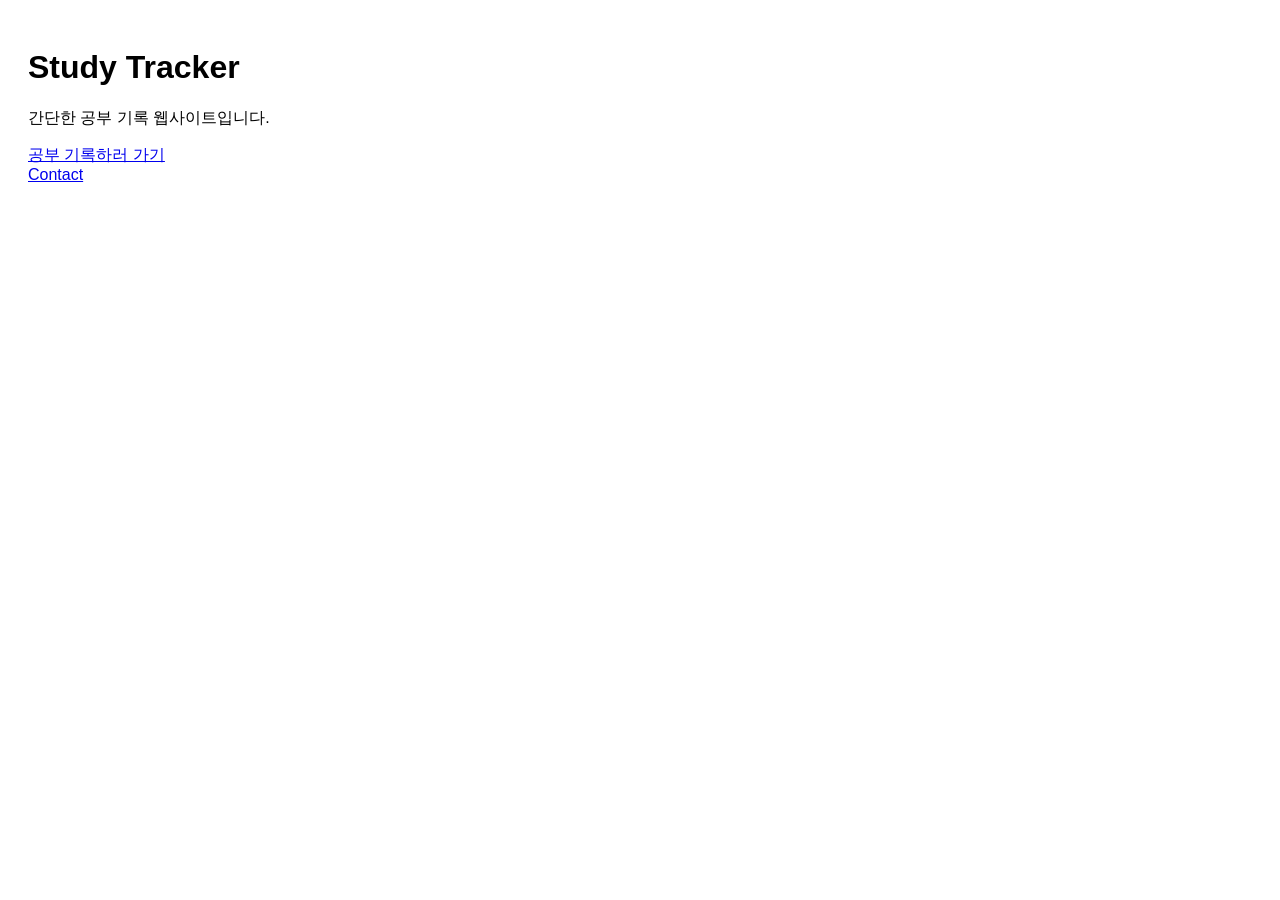
<file: index.html>
<!DOCTYPE html>
<html>
<head>
    <title>Study Tracker - Home</title>
    <link rel="stylesheet" href="style.css">
</head>
<body>
<h1>Study Tracker</h1>
<p>간단한 공부 기록 웹사이트입니다.</p>
<a href="record.html">공부 기록하러 가기</a><br>
<a href="contact.html">Contact</a>
</body>
</html>
</file>
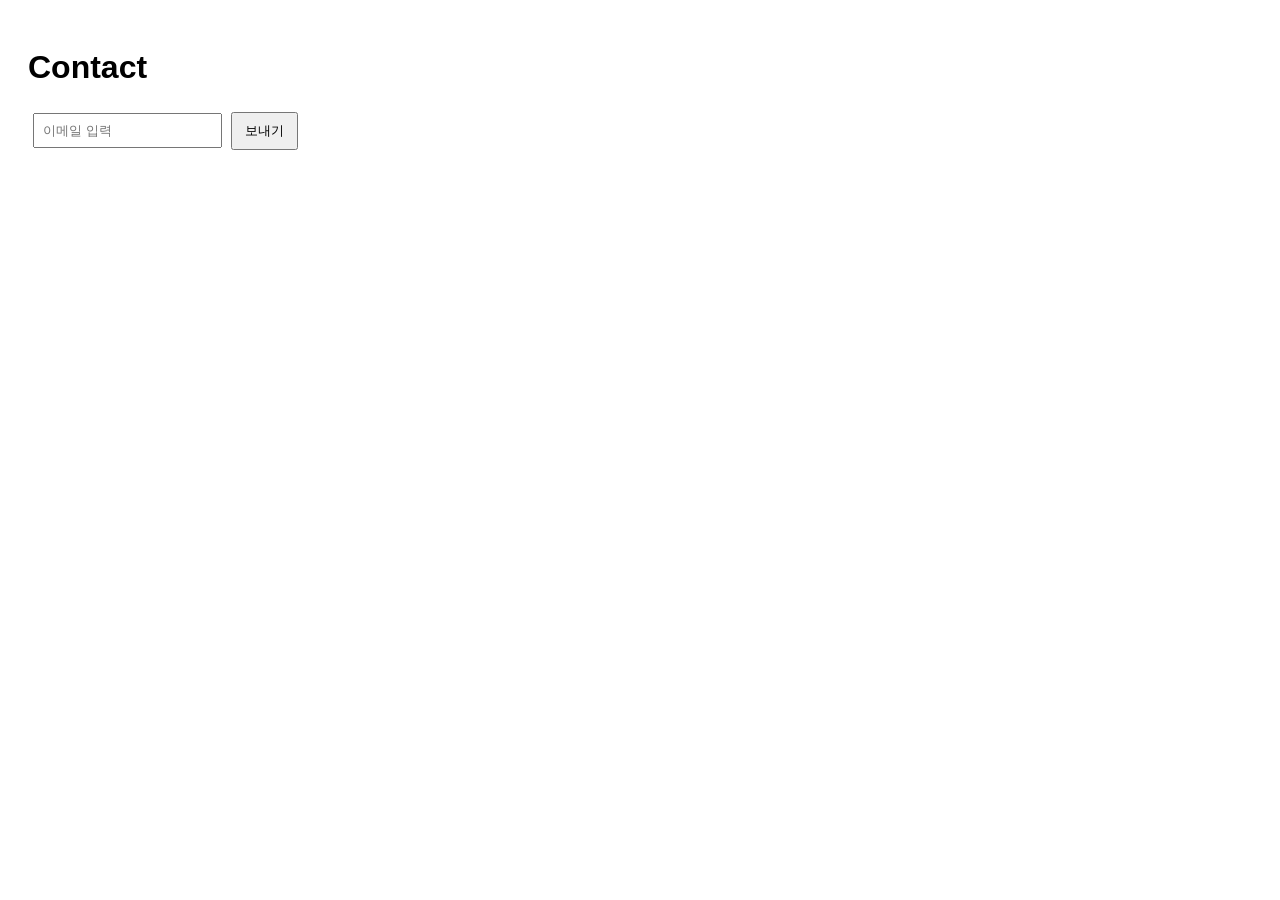
<file: contact.html>
<!DOCTYPE html>
<html>
<head>
    <title>Contact</title>
    <link rel="stylesheet" href="style.css">
</head>
<body>
<h1>Contact</h1>
<input id="email" placeholder="이메일 입력">
<button onclick="sendEmail()">보내기</button>
<p id="contactMsg"></p>
<script src="script.js"></script>
</body>
</html>
</file>
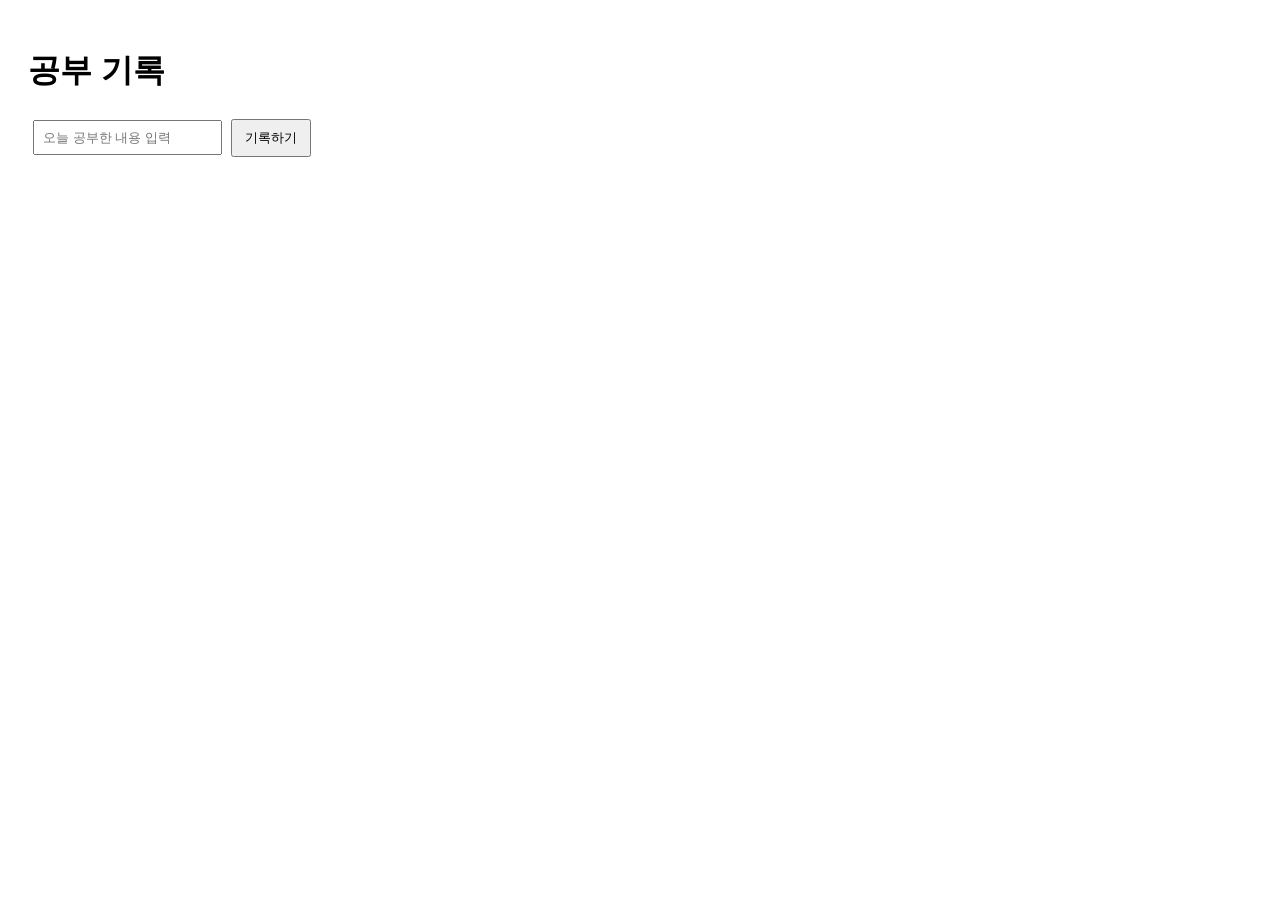
<file: record.html>
<!DOCTYPE html>
<html>
<head>
    <title>Record Study</title>
    <link rel="stylesheet" href="style.css">
</head>
<body>
<h1>공부 기록</h1>
<input id="studyInput" placeholder="오늘 공부한 내용 입력">
<button onclick="saveStudy()">기록하기</button>
<p id="message"></p>
<script src="script.js"></script>
</body>
</html>
</file>
<file: style.css>
body { font-family: Arial; padding: 20px; }
input { padding: 8px; margin: 5px; }
button { padding: 8px 12px; }
</file>
